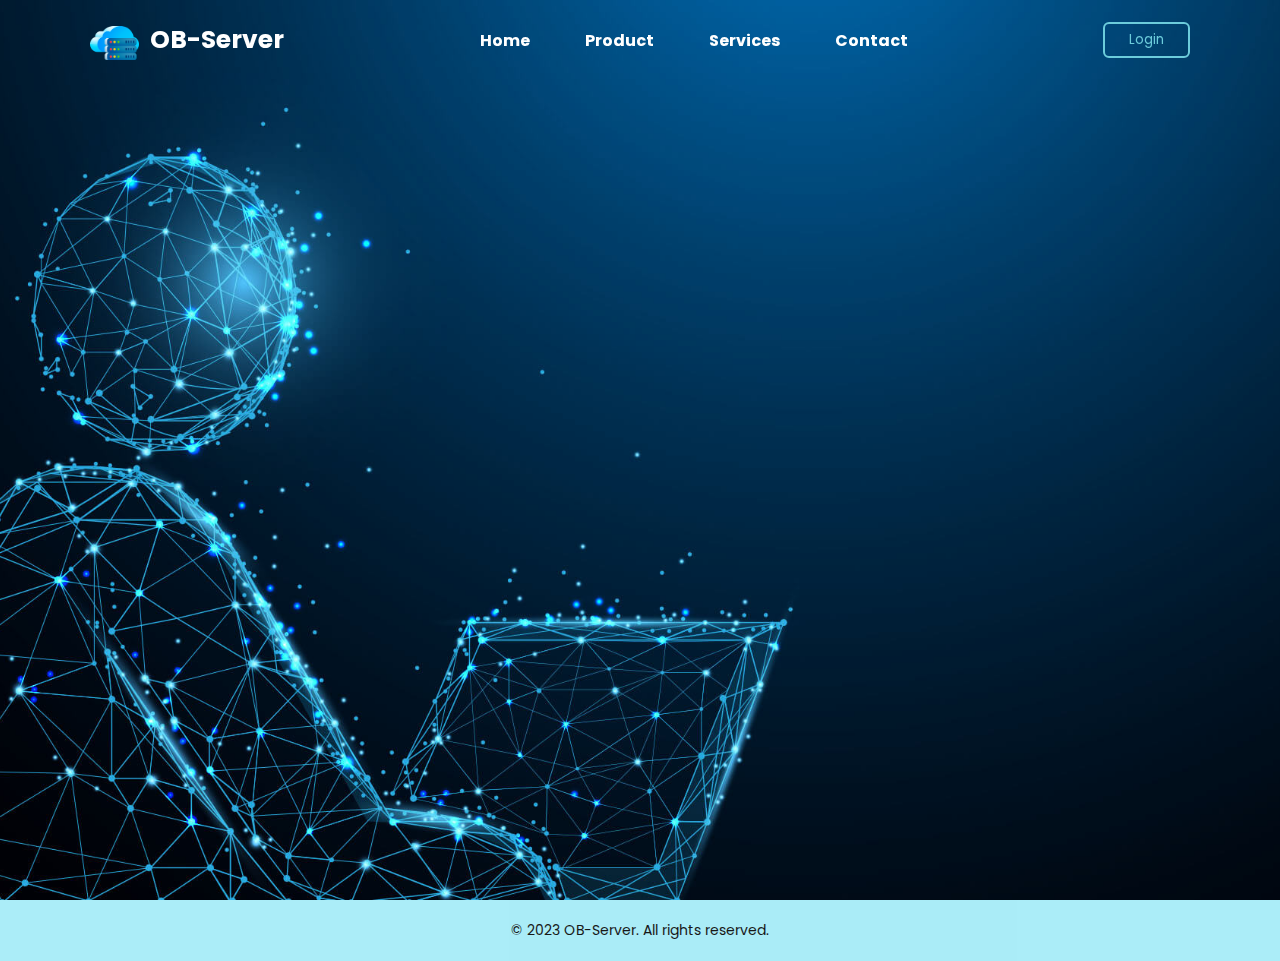
<file: Auth Forms/index.html>
<!DOCTYPE html>
<html lang="en">
<head>
    <meta charset="UTF-8">
    <meta http-equiv="X-UA-Compatible" content="IE=edge" />
    <meta name="viewport" content="width=device-width, initial-scale=1.0">
    <title>Login & Registration Form</title>
    <link rel="stylesheet" href="style.css" />
    <!--Unicons-->
    <link rel="stylesheet" href="https://unicons.iconscout.com/release/v4.0.0/css/line.css" />

</head>
<body>
    
    <!--Header-->
    <header class="header">
        <nav class="nav">
            <a href="#" class="nav-logo" style="display: inline-flex; align-items: center; padding-left: 60px; height: 40px; font-weight: bold; background-image: url('server-2.png'); background-size: contain; background-repeat: no-repeat; background-position: left center; color: #fff; text-decoration: none;" onmouseover="this.style.color = '#15cbeb';" onmouseout="this.style.color = '#fff';">OB-Server</a>


            <ul class="nav_items">
                <li class="nav_item">
                    <a href="#" class="nav_link">Home</a>
                    <a href="#" class="nav_link">Product</a>
                    <a href="#" class="nav_link">Services</a>
                    <a href="#" class="nav_link">Contact</a>
                </li>    
            </ul>
    
            <button class="button" id="form-open" style="border-color: #6cccdb; color: #6cccdb;">Login</button>

        </nav> 
    </header>


    <!--Home-->
    <section class="home">
        <div class="form_container">
            <i class="uil uil-times form_close"></i>
            <!--Login form-->
            <div class="form login_form">
                <form action="#" id="loginForm">
                    <h2>Login</h2>

                    <div class="input_box">
                        <input type="email" placeholder="Enter your email" required/>
                        <i class="uil uil-envelope-alt email"></i>
                    </div>
                    <div class="input_box">
                        <input type="password" placeholder="Enter your password" required/>
                        <i class="uil uil-lock password"></i>
                        <i class="uil uil-eye-slash pw_hide"></i>
                    </div>

                    <div class="option_field">
                        <span class="checkbox">
                            <input type="checkbox" id="check"/>
                            <label for="check">Remember me</label>
                        </span>
                        <a href="#" class="forgot_pw">forgot password?</a>
                    </div>
                    <button class="button">Login Now</button>


                    <div class="login_signup">
                        Don't have an account? <a href="#" id="signup">Signup</a>
                    </div>
                </form>
            </div>

<!-- Registration form -->
<div class="form signup_form">
    <form action="#" id="signupForm">
        <h2>Signup</h2>
    
        <div class="input_box">
            <input type="text" placeholder="Full Name" required/>
            <i class="uil uil-user email"></i>
        </div>
        <div class="input_box">
            <input type="email" placeholder="Email" required/>
            <i class="uil uil-envelope-alt email"></i>
        </div>
        <div class="input_box">
            <input type="password" placeholder="Password" required/>
            <i class="uil uil-lock password"></i>
            <i class="uil uil-eye-slash pw_hide"></i>
        </div>
        <div class="input_box">
            <input type="password" placeholder="Confirm Password" required/>
            <i class="uil uil-lock password"></i>
            <i class="uil uil-eye-slash pw_hide"></i>
        </div>
        <div class="input_box">
            <input type="text" placeholder="Username (optional)"/>
            <i class="uil uil-user email"></i>
        </div>
        <div class="input_box">
            <input type="date" required/>
            <i class="uil uil-calendar-alt email"></i>
        </div>
        <div class="input_box">
            <select required>
                <option value="" disabled selected>Select Gender</option>
                <option value="male">Male</option>
                <option value="female">Female</option>
                <option value="other">Other</option>
            </select>
            <i class="uil uil-venus-mars email"></i>
        </div>
        <div class="input_box">
            <input type="tel" placeholder="Phone Number" required/>
            <i class="uil uil-phone email"></i>
        </div>
        <div class="input_box">
            <input type="text" placeholder="Country/Region" required/>
            <i class="uil uil-globe email"></i>
        </div>
    
        <button class="button">Signup Now</button>
    
        <div class="login_signup">
            Already have an account? <a href="#" id="login">Login</a>
        </div>
    </form>
    
</div>

            <!-- Password recovery form -->
            <div class="form recovery_form">
                <form action="#" id="recoveryForm">
                    <h2>Password Recovery</h2>

                    <div class="input_box">
                        <input type="email" placeholder="Enter your email" required />
                        <i class="uil uil-envelope-alt email"></i>
                    </div>

                    <button class="button">Send Recovery Email</button>

                    <div class="login_signup">
                        Back to <a href="#" id="backToLogin">Login</a>
                    </div>
                </form>
            </div>


        </div>
    </section>
    <!-- Footer Section -->
    <footer class="footer">
        <div class="footer_container">
            <p>&copy; 2023 OB-Server. All rights reserved.</p>
        </div>
    </footer>
    <script src="script.js"></script>
</body>
</html>
</file>
<file: Auth Forms/style.css>
/* Import Google font - Poppins */
@import url('https://fonts.googleapis.com/css2?family=Poppins:wght@200;300;400;500;600;700&display=swap');
*{
    margin: 0;
    padding: 0;
    box-sizing: border-box;
    font-family: "Poppins", sans-serif;
}

a{
    text-decoration: none;
}

.header{
    position: fixed;
    height: 80px;
    width: 100%;
    z-index: 100;
    padding: 0 20px;
}

.nav{
    max-width: 1100px;
    width: 100%;
    margin: 0 auto;
}

.nav,
.nav_item{
    display: flex;
    height: 100%;
    align-items: center;
    justify-content: space-between;
}
.nav-logo,
.nav_link,
.button{
    color: #fff;
}

.nav-logo{
    font-size: 25px;
}

.nav_item{
    column-gap: 25px;
}

.nav_link:hover{
    color: #15cbeb;
    position: relative;
}

/* Add this CSS to your stylesheet */
.nav_link {
    position: relative;
    color: #fff; /* Default link color */
    text-decoration: none;
    padding: 10px 15px; /* Add some padding for spacing */
    font-weight: bold; /* Bold font weight */
    transition: color 0.3s ease, background-color 0.3s ease;
}

.nav_link::before {
    content: "";
    position: absolute;
    bottom: 0;
    left: 0;
    width: 100%;
    height: 2px; /* Height of the underline */
    background-color: transparent; /* Initial color of the underline */
    transition: background-color 0.3s ease;
}

.nav_link:hover {
    color: #15cbeb; /* Color change on hover */
    background-color: rgba(21, 204, 235, 0.2); /* Background color on hover */
}

.nav_link:hover::before {
    background-color: #15cbeb; /* Underline color on hover */
}


.button{
    padding: 6px 24px;
    border: 2px solid #fff;
    background: transparent;
    border-radius: 6px;
    cursor: pointer;
}

.button:active{
    transform: scale(0.96);
}

/* Home */
.home{
    position: relative;
    height: 100vh;
    width: 100%;
    background-image: url("cn.jpg");
    background-size: cover;
    background-position: center;
}

.home::before{
    content: '';
    position: absolute;
    height: 100%;
    width: 100%;
    background-color: rgba(0, 0, 0, 0.6);
    z-index: 100;
    opacity: 0;
    pointer-events: none;
    transition: all 0.5s ease-out;
}

.home.show::before{
    opacity: 1;
    pointer-events: auto;
}

/* Form */
.form_container{
    position: absolute;
    max-width: 320px;
    width: 100%;
    top: 50%;
    left: 50%;
    transform: translate(-50%, -50%) scale(1.2);
    z-index: 101;
    background: #fff;
    padding: 25px;
    border-radius: 12px;
    box-shadow: rgba(0, 0, 0, 0.1);
    opacity: 0;
    pointer-events: none;
    transition: all 0.4s ease-out;
}

.home.show .form_container{
    opacity: 1;
    pointer-events: auto;
    transform: translate(-50%, -50%) scale(1);

}

.signup_form{
    display: none;
}



.recovery_form{
    display: none;
}

.form_container.active .signup_form{
    display: block;
}

.form_container.active .login_form{
    display: none;
}

.form_close{
    position: absolute;
    top: 10px;
    right: 20px;
    cursor: pointer;
    color: #0b0217;
    font-size: 22px;
    opacity: 0.7;

}

.form_container h2{
    font-size: 22px;
    color: #0b0217;
    text-align: center;
}

.input_box{
    position: relative;
    margin-top: 20px;
    width: 100%;
    height: 40px;
    border-radius: 4px;
}

.input_box input{
    height: 100%;
    width: 100%;
    border: none;
    outline: none;
    padding: 0 30px;
    color: #333;
    transition: all 0.2s ease;
    border-bottom: 1.5px solid #aaaaaa;
}

.input_box input:focus{
    border-color: #0cd0ed;
}

.input_box i{
    position: absolute;
    top: 50%;
    transform: translateY(-50%);
    font-size: 20px;
}

.input_box i.password,
.input_box i.email{
    left: 0;
    color: #707070;
}

.input_box input:focus ~ i.email,
.input_box input:focus ~ i.password{
    color: #0cd0ed;
}

.input_box i.pw_hide{
    right: 0;
    font-size: 18px;
    cursor: pointer;
}

.option_field{
    margin-top: 14px;
    display: flex;
    align-items: center;
    justify-content: space-between;
}

.form_container a{
    color: #0cd0ed;
    font-size: 12px;
}

.form_container a:hover{
    text-decoration: underline;
    
}

.checkbox{
    display: flex;
    column-gap: 8px;
    white-space: nowrap;
}

.checkbox input{
    accent-color: #0cd0ed;
}

.checkbox label{
    font-size: 12px;
    user-select: none;
    cursor: pointer;
    color: #0b0217;
}

.form_container .button{
    background: #0cd0ed;
    margin-top: 30px;
    width: 100%;
    padding: 10px 0;
    border-radius: 10px;  
}

.login_signup{
    font-size: 12px;
    text-align: center;
    margin-top: 15px;
}

/* Footer Styles */
.footer {
    
    background-color: rgba(21, 204, 235, 0.4); /* Background color on hover */
    padding: 20px 0;
    text-align: center;
    opacity: 0.9; /* Adjust the opacity value as needed */
}

.footer p {
    font-size: 14px;
    margin: 0;
}

.footer a {
    color: #fff;
    text-decoration: none;
}

.footer a:hover {
    text-decoration: underline;
}
</file>
